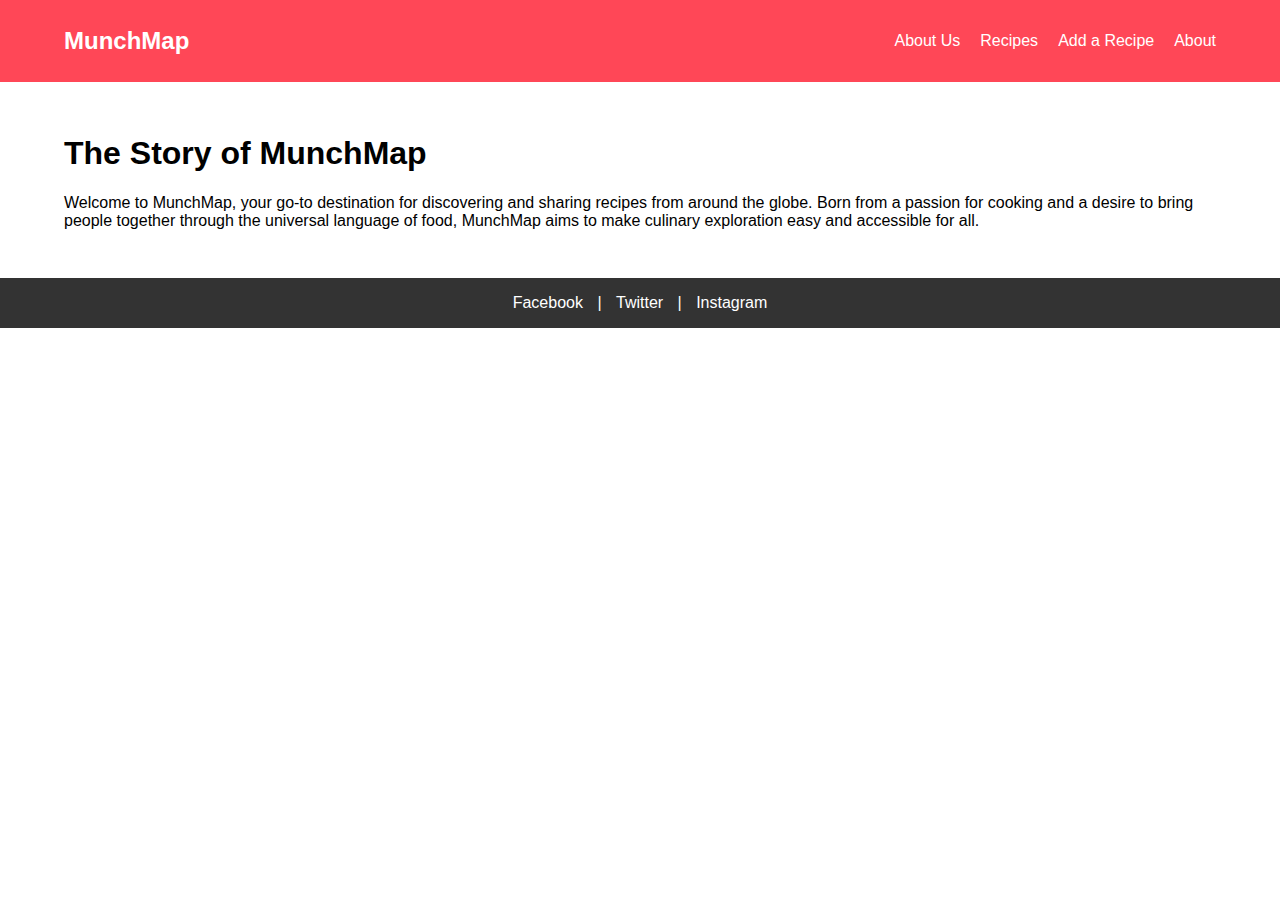
<file: index.html>
<!DOCTYPE html>
<html lang="en">
<head>
    <meta charset="UTF-8">
    <meta name="viewport" content="width=device-width, initial-scale=1.0">
    <title>MunchMap</title>
    <link rel="stylesheet" href="styles.css">
</head>
<body>
    <header>
        <div class="logo">MunchMap</div>
        <nav>
            <ul>
                <li><a href="#about">About Us</a></li>
                <li><a href="#recipes">Recipes</a></li>
                <li><a href="#add-recipe">Add a Recipe</a></li>
                <li><a href="about.html">About</a></li>
            </ul>
        </nav>
    </header>
    <main>
        <section id="about">
            <h1>The Story of MunchMap</h1>
            <p>Welcome to MunchMap, your go-to destination for discovering and sharing recipes from around the globe. Born from a passion for cooking and a desire to bring people together through the universal language of food, MunchMap aims to make culinary exploration easy and accessible for all.</p>
        </section>
    </main>
    <footer>
        <div class="social-media">
            <a href="https://facebook.com">Facebook</a> |
            <a href="https://twitter.com">Twitter</a> |
            <a href="https://instagram.com">Instagram</a>
        </div>
    </footer>
    <script src="script.js"></script>
</body>
</html>
</file>
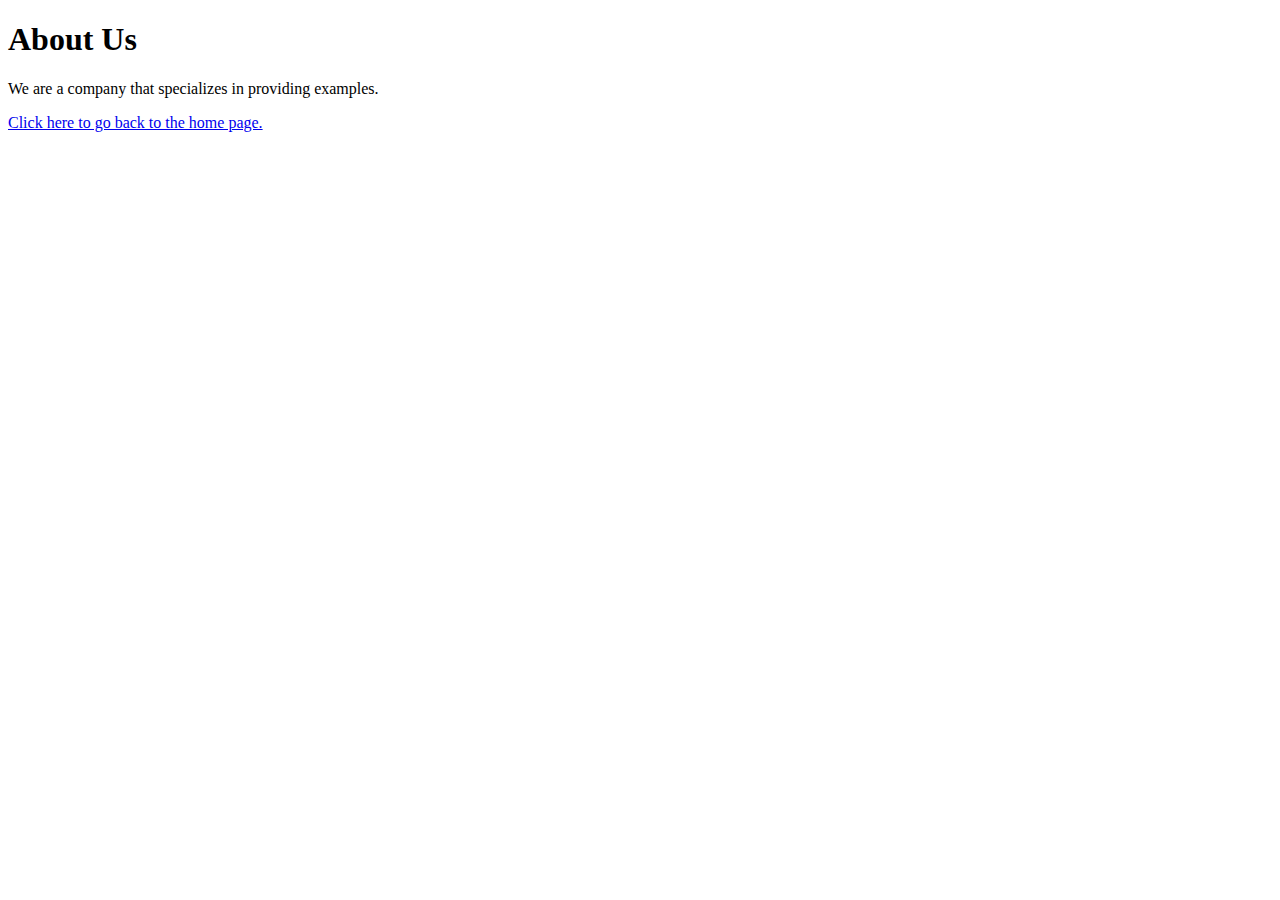
<file: about.html>
<!DOCTYPE html>
<html>
    <title>This is fun!</title>
<head>
    <title>About Us</title>
</head>
<body>
    <h1>About Us</h1>
    <p>We are a company that specializes in providing examples.</p>
    <a href="index.html">Click here to go back to the home page.</a>
</body>
</html>
</file>
<file: styles.css>
/* styles.css */
body {
    font-family: 'Arial', sans-serif;
    margin: 0;
    padding: 0;
    box-sizing: border-box;
}

header {
    background-color: #ff4757;
    color: #ffffff;
    display: flex;
    justify-content: space-between;
    padding: 1rem 5%;
    align-items: center;
}

header .logo {
    font-weight: bold;
    font-size: 1.5rem;
}

nav ul {
    list-style: none;
    display: flex;
}

nav ul li {
    margin-left: 20px;
}

nav ul li a {
    text-decoration: none;
    color: #ffffff;
    transition: color 0.3s ease;
}

nav ul li a:hover {
    color: #70a1ff;
}

main {
    padding: 2rem 5%;
}

footer {
    background-color: #333333;
    color: #ffffff;
    text-align: center;
    padding: 1rem 0;
}

.social-media a {
    color: #ffffff;
    text-decoration: none;
    margin: 0 10px;
    transition: color 0.3s ease;
}

.social-media a:hover {
    color: #70a1ff;
}
</file>
